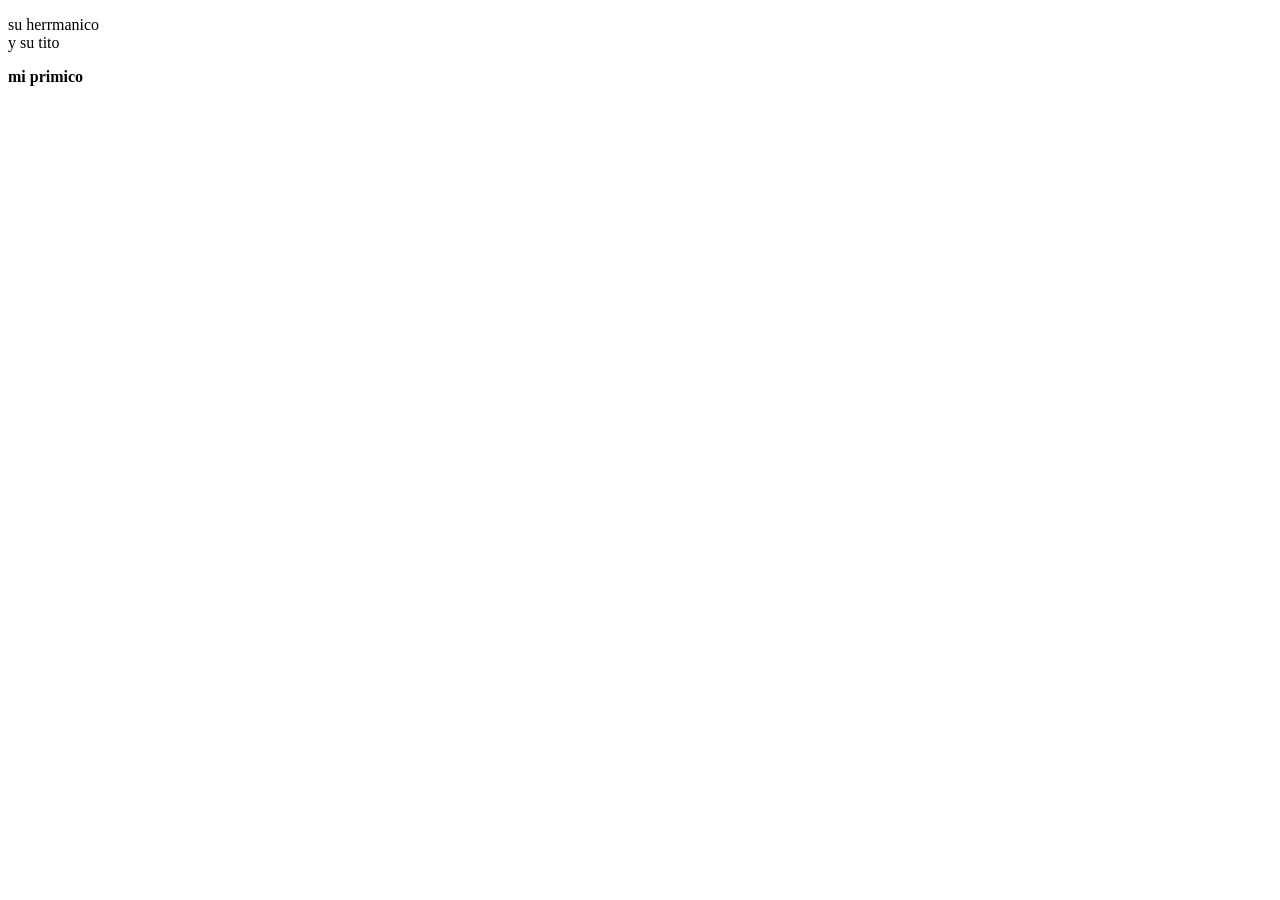
<file: arr.html>
<!DOCTYPE html>
<html lang="en">
	<head>
		<meta charset="UTF-8" />
		<meta http-equiv="X-UA-Compatible" content="IE=edge" />
		<meta name="viewport" content="width=device-width, initial-scale=1.0" />
		<title>Document</title>
	</head>
	<body>
		<p>
			su herrmanico <br />
			y su tito
		</p>
		<b>mi primico</b>
	</body>
</html>
</file>
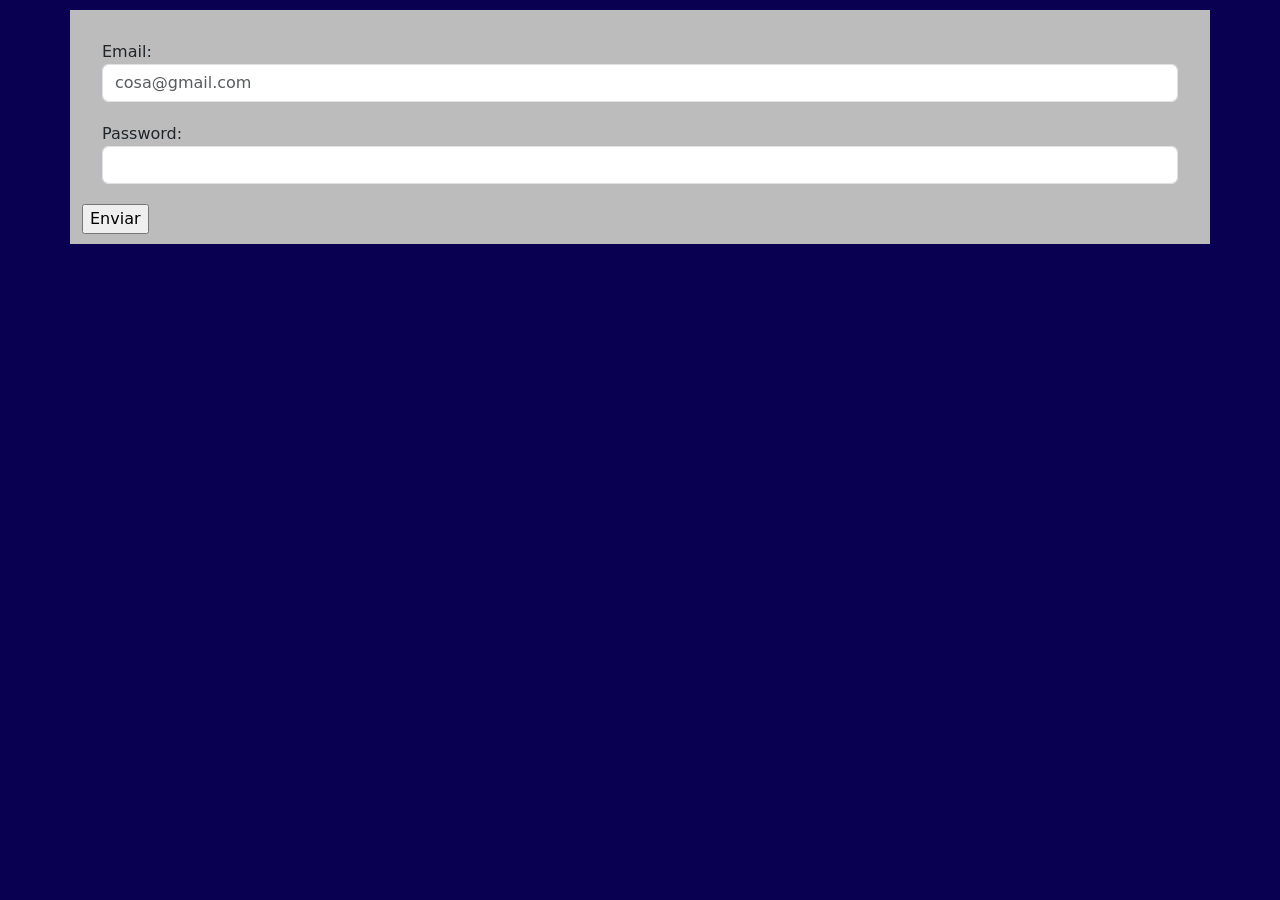
<file: login.html>
<!DOCTYPE html>
<html lang="en">
	<head>
		<meta charset="UTF-8" />
		<meta http-equiv="X-UA-Compatible" content="IE=edge" />
		<meta name="viewport" content="width=device-width, initial-scale=1.0" />
		<link
			href="https://cdn.jsdelivr.net/npm/bootstrap@5.2.3/dist/css/bootstrap.min.css"
			rel="stylesheet"
			integrity="sha384-rbsA2VBKQhggwzxH7pPCaAqO46MgnOM80zW1RWuH61DGLwZJEdK2Kadq2F9CUG65"
			crossorigin="anonymous"
		/>
		<title>Document</title>
		<style>
			.form-inline {
				margin: 20px;
				display: flex;
				flex-flow: row wrap;
				align-items: center;
			}
			label {
				margin-right: 10px;
			}
			.mensajesDeError {
				margin-right: 20px;
				color: red;
				display: none;
			}
		</style>
		<style>
			body {
				background-color: #090052;
			}
			section {
				background-color: #bcbcbc;
				margin-top: 10px;
				padding-top: 10px;
				padding-bottom: 10px;
			}
		</style>
	</head>
	<body>
		<script
			src="https://cdn.jsdelivr.net/npm/bootstrap@5.2.3/dist/js/bootstrap.bundle.min.js"
			integrity="sha384-kenU1KFdBIe4zVF0s0G1M5b4hcpxyD9F7jL+jjXkk+Q2h455rYXK/7HAuoJl+0I4"
			crossorigin="anonymous"
		></script>
		<section class="container">
			<form method="post" id="elForm" action="login.php">
				<div class="form-inline">
					<label>Email:</label>
					<input class="form-control" type="email" name="email" id="email" placeholder="cosa@gmail.com" />
					<div class="mensajesDeError"><p>email no valido</p></div>
				</div>

				<div class="form-inline">
					<label>Password:</label>
					<input class="form-control" name="password" type="password" id="password" />
				</div>

				<div>
					<input type="submit" value="Enviar" />
				</div>
			</form>
		</section>
	</body>
</html>
</file>
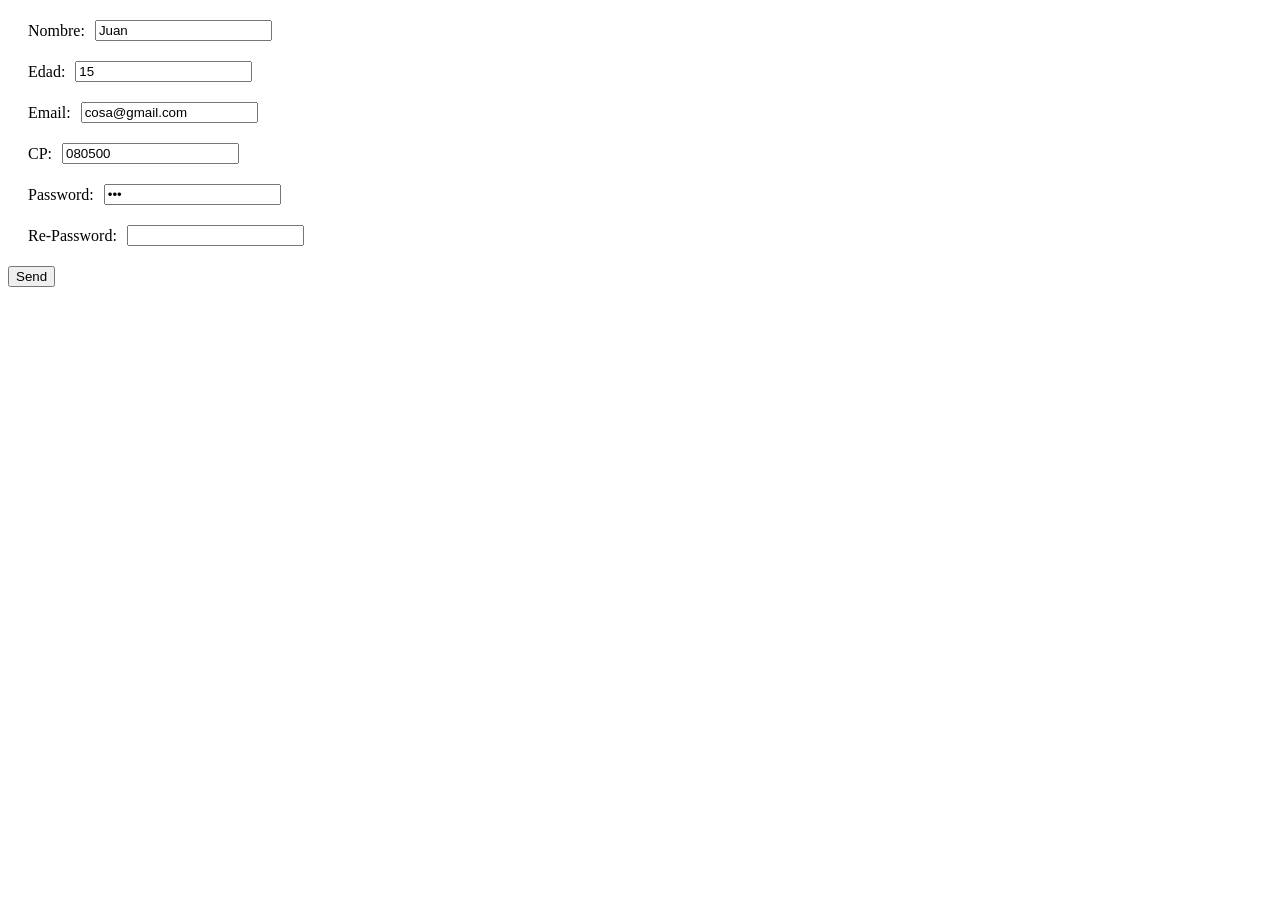
<file: sigin.html>
<!DOCTYPE html>
<html lang="en">
	<head>
		<meta charset="UTF-8" />
		<meta http-equiv="X-UA-Compatible" content="IE=edge" />
		<meta name="viewport" content="width=device-width, initial-scale=1.0" />
		<title>Document</title>
		<style>
			.form-inline {
				margin: 20px;
				display: flex;
				flex-flow: row wrap;
				align-items: center;
			}
			label {
				margin-right: 10px;
			}
			.mensajesDeError {
				margin-right: 20px;
				color: red;
				display: none;
			}
		</style>
		<script>
			function comprobarPassword() {
				value_password = document.getElementById("password").value;
				if (value_password.length < 2) {
					document.getElementById("password").style.backgroundColor = "red";
					document.getElementById("password_error").style.display = "block";
					return;
				}
				value_repassword = document.getElementById("repassword").value;
				if (value_password != value_repassword) {
					alert("No iguales");
					return;
				}
				form = document.getElementById("elForm");
				form.action = "recoger_datos.php";
				form.target = "_blank";
				form.submit();
			}
		</script>
	</head>
	<body>
		<form method="post" id="elForm">
			<div class="form-inline">
				<label for="nombre">Nombre:</label>
				<input type="text" name="nombre" id="nombre" placeholder="Juan" value="Juan" required />
				<div class="mensajesDeError"><p>Falta el nombre</p></div>
			</div>
			<div class="form-inline">
				<label>Edad:</label>
				<input type="number" name="edad" id="edad" placeholder="20" value="15" />
				<div class="mensajesDeError"><p>Falta la edad</p></div>
			</div>
			<div class="form-inline">
				<label>Email:</label>
				<input type="email" name="email" id="email" placeholder="cosa@gmail.com" value="cosa@gmail.com" />
				<div class="mensajesDeError"><p>El email ta pocho</p></div>
			</div>
			<div class="form-inline">
				<label>CP:</label>
				<input type="number" name="cp" id="cp" placeholder="080500" value="080500" />
				<div class="mensajesDeError"><p>CP no valido</p></div>
			</div>
			<div class="form-inline">
				<label>Password:</label>
				<input type="password" id="password" value="asd" />
				<div class="mensajesDeError" id="password_error"><p>La contraseña es muy corta</p></div>
			</div>
			<div class="form-inline">
				<label>Re-Password:</label>
				<input type="password" name="password" id="repassword" />
				<div class="mensajesDeError"><p>Las contraseñas no coinciden</p></div>
			</div>
			<div>
				<!-- <input type="submit" value="Enviar" /> -->
			</div>
		</form>
		<button onclick="comprobarPassword()">Send</button>
	</body>
</html>
</file>
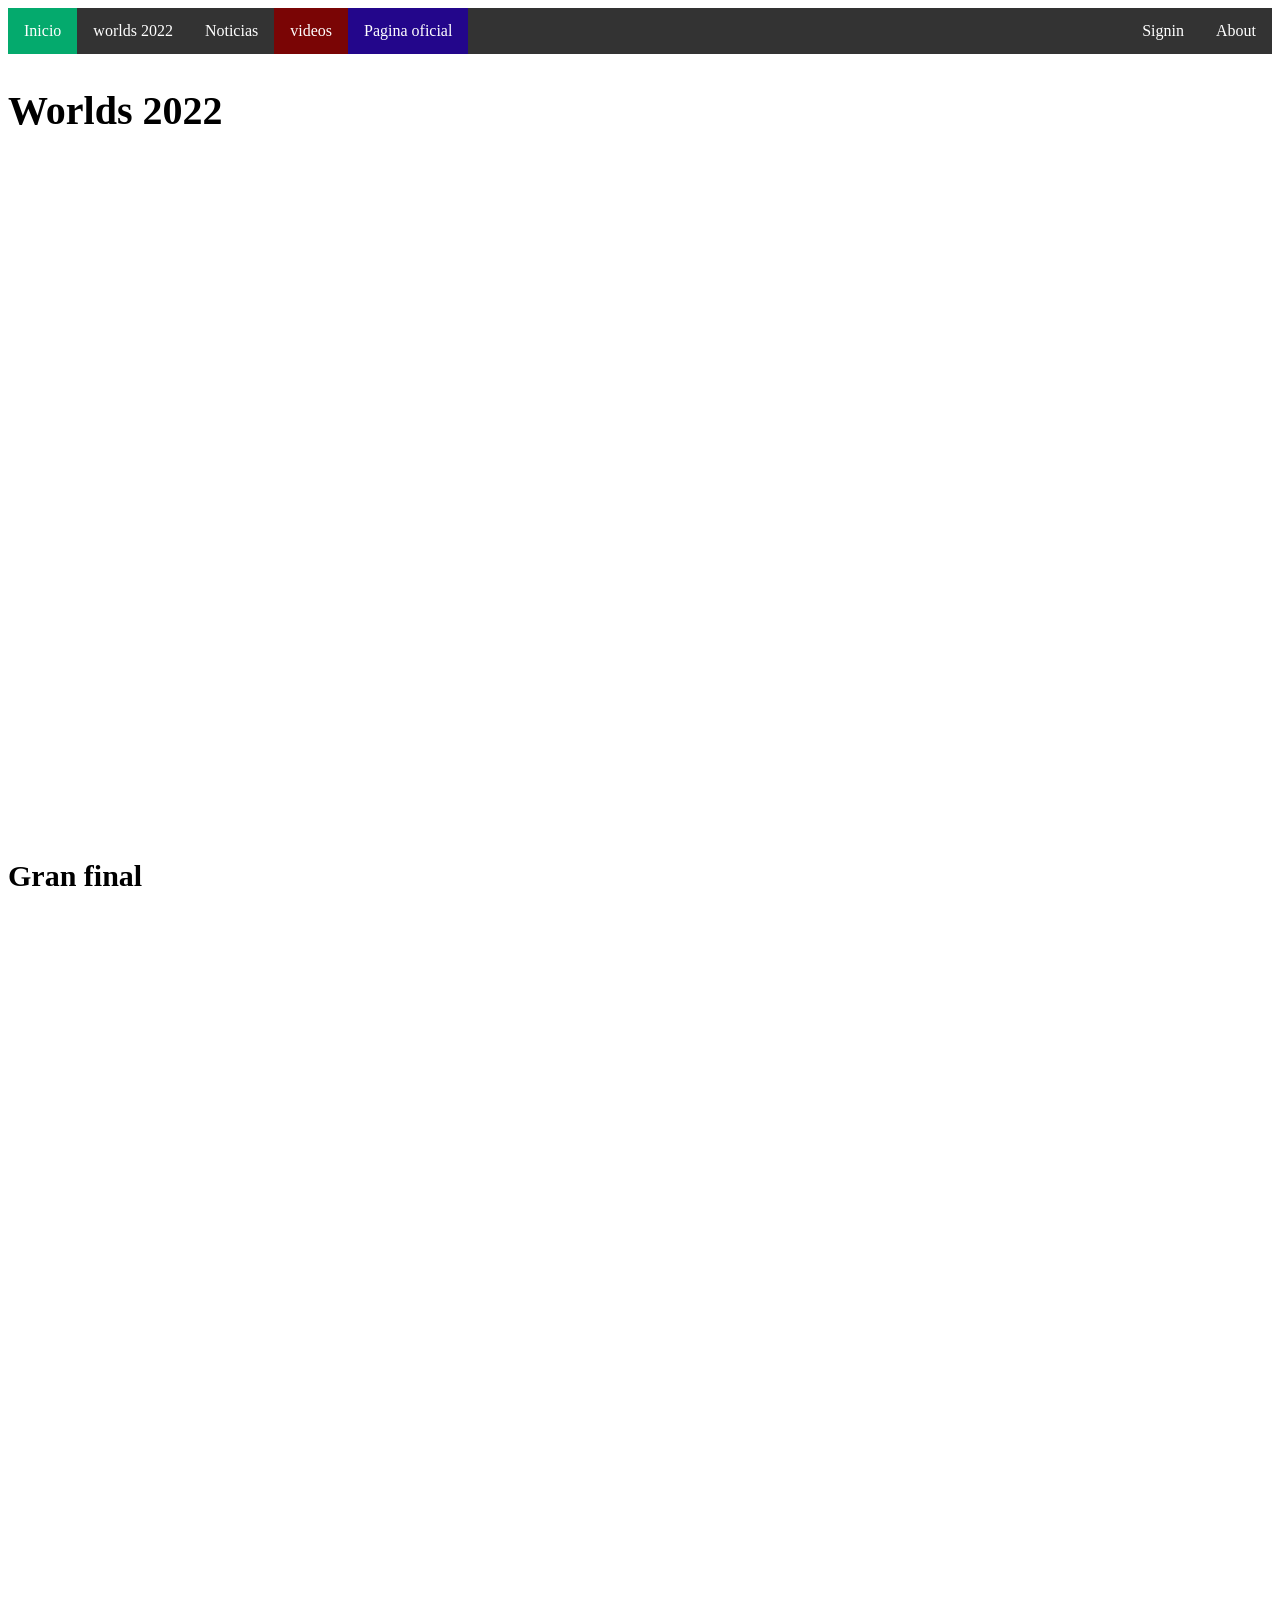
<file: worlds_2022.html>
<!DOCTYPE html>
<html lang="en">
	<head>
		<meta charset="UTF-8" />
		<meta http-equiv="X-UA-Compatible" content="IE=edge" />
		<meta name="viewport" content="width=device-width, initial-scale=1.0" />
		<title>Yoplis_LoL</title>

		<link rel="stylesheet" href="./css/navbar.css" />
	</head>
	<body>
		<nav>
			<ul>
				<li><a class="active" href="./index.html">Inicio</a></li>
				<li><a href="./worlds_2022.html">worlds 2022</a></li>
				<li>
					<a href="./Noticias.html">Noticias</a>
				</li>

				<li style="background-color: rgb(122, 5, 5)" class="dropdown">
					<a>videos</a>
					<div class="dropdown-content">
						<a href="https://www.youtube.com/watch?v=GIQ6nj74GhA&ab_channel=SoloCarry"> <b> Worlds resumen 2022</b></a>
						<a href="https://www.youtube.com/watch?v=xz81kVWWqUw&ab_channel=Protatomonster"
							><b> Top pro pentakills 2022</b></a
						>
						<a href="https://www.youtube.com/watch?v=20xxUWbgUP8&t=482s&ab_channel=PochiPoom"
							><b>Guia configuracion</b></a
						>
						<a href="https://www.youtube.com/watch?v=xz81kVWWqUw&ab_channel=Protatomonster"
							><b> Aprende desde cero</b></a
						>
					</div>
				</li>
				<li style="background-color: rgb(35, 6, 139)" class="dropdown">
					<a href="https://www.leagueoflegends.com/es-es/">Pagina oficial</a>
				</li>
				<li style="float: right"><a href="#about">About</a></li>
				<li style="float: right"><a href="#sign">Signin</a></li>
			</ul>
		</nav>
		<section id="worlds 2022"><h1 style="font-size: 40px">Worlds 2022</h1></section>
		<section>
			<iframe
				width="560"
				height="315"
				src="https://www.youtube.com/embed/PzRi2JyRlvw"
				title="YouTube video player"
				frameborder="0"
				allow="accelerometer; autoplay; clipboard-write; encrypted-media; gyroscope; picture-in-picture"
				allowfullscreen
			></iframe>
			<iframe
				width="560"
				height="315"
				src="https://www.youtube.com/embed/GIQ6nj74GhA"
				title="YouTube video player"
				frameborder="0"
				allow="accelerometer; autoplay; clipboard-write; encrypted-media; gyroscope; picture-in-picture"
				allowfullscreen
			></iframe>
			<iframe
				width="560"
				height="315"
				src="https://www.youtube.com/embed/iw0bW6g0o3w"
				title="YouTube video player"
				frameborder="0"
				allow="accelerometer; autoplay; clipboard-write; encrypted-media; gyroscope; picture-in-picture"
				allowfullscreen
			></iframe>

			<section>
				<br />
				<br />
				<br />
				<b style="font-size: 30px">Gran final</b>
				<br />
				<br />
				<br />
				<iframe
					width="560"
					height="315"
					src="https://www.youtube.com/embed/XcZciveUVwA"
					title="YouTube video player"
					frameborder="0"
					allow="accelerometer; autoplay; clipboard-write; encrypted-media; gyroscope; picture-in-picture"
					allowfullscreen
				></iframe>
				<iframe
					width="560"
					height="315"
					src="https://www.youtube.com/embed/b99mYhKz-g8"
					title="YouTube video player"
					frameborder="0"
					allow="accelerometer; autoplay; clipboard-write; encrypted-media; gyroscope; picture-in-picture"
					allowfullscreen
				></iframe>
				<iframe
					width="560"
					height="315"
					src="https://www.youtube.com/embed/cWgdthfVr5s"
					title="YouTube video player"
					frameborder="0"
					allow="accelerometer; autoplay; clipboard-write; encrypted-media; gyroscope; picture-in-picture"
					allowfullscreen
				></iframe>
				<br />
				<br />
				<br />
				<br />
				<iframe
					width="560"
					height="315"
					src="https://www.youtube.com/embed/Hmb3bCNo6Wg"
					title="YouTube video player"
					frameborder="0"
					allow="accelerometer; autoplay; clipboard-write; encrypted-media; gyroscope; picture-in-picture"
					allowfullscreen
				></iframe>
				<iframe
					width="560"
					height="315"
					src="https://www.youtube.com/embed/BSUOOjCjdgE"
					title="YouTube video player"
					frameborder="0"
					allow="accelerometer; autoplay; clipboard-write; encrypted-media; gyroscope; picture-in-picture"
					allowfullscreen
				></iframe>
			</section>
			<br />
			<br />
		</section>
	</body>
</html>
</file>
<file: css/navbar.css>
a {
	cursor: pointer;
}
ul {
	list-style-type: none;
	margin: 0;
	padding: 0;
	overflow: hidden;
	background-color: #333;
}

li {
	float: left;
}

li a {
	display: block;
	color: white;
	text-align: center;
	padding: 14px 16px;
	text-decoration: none;
}

li a:hover {
	background-color: #111;
}
.active {
	background-color: #04aa6d;
}
li a:hover,
.dropdown:hover .dropbtn {
	background-color: blue;
}

li.dropdown {
	display: inline-block;
}

.dropdown-content {
	display: none;
	position: absolute;
	background-color: #f9f9f9;
	min-width: 160px;
	box-shadow: 0px 8px 16px 0px rgba(0, 0, 0, 0.2);
	z-index: 1;
}

.dropdown-content a {
	color: black;
	padding: 12px 16px;
	text-decoration: none;
	display: block;
	text-align: left;
}

.dropdown-content a:hover {
	background-color: #ababab;
}

.dropdown:hover .dropdown-content {
	display: block;
}
</file>
